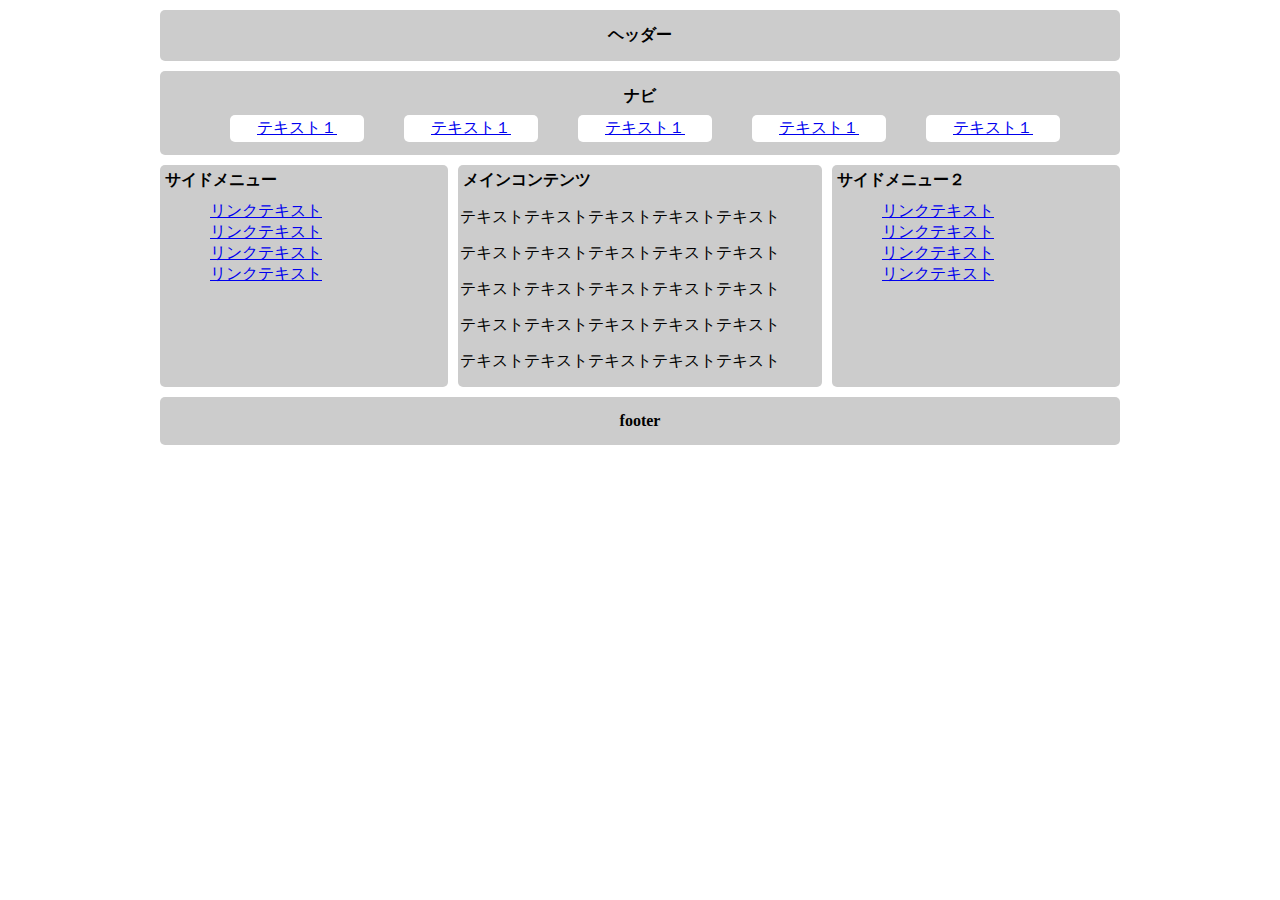
<file: inedex2.html>
<!DOCTYPE html>
<html lang="ja">
<head>
  <meta charset="utf-8" />
  <title>デモサイト</title>
  <meta name="viewport" content="width=device-width" />
  <link rel="stylesheet" type="text/css" href="http://yui.yahooapis.com/3.18.1/build/cssreset/cssreset-min.css">
  <link rel="stylesheet" href="./style2.css" />
</head>
<body>
  <div id="container">
    <header>
      <h4>ヘッダー</h4>
    </header>
    <nav>
       <h4>ナビ</h4>
       <div class="nav_box">
         <ul>
           <il>
             <div class="nav1">
             <a href="#">テキスト１</a>
           </div>
           </il>
           <il><div class="nav1">
             <a href="#">テキスト１</a>
           </div>
           </il>
           <il><div class="nav1">
             <a href="#">テキスト１</a>
           </div>
           </il>
           <il><div class="nav1">
             <a href="#">テキスト１</a>
           </div>
           </il>
           <il><div class="nav1">
             <a href="#">テキスト１</a>
           </div>
           </il>
         </ul>
         </div>
    </nav>
    <article>
    <div class="box">
        <div class="box1">
          <h4>サイドメニュー</h4>
          <ul>
            <li><a href="#">リンクテキスト</a></li>
            <li><a href="#">リンクテキスト</a></li>
            <li><a href="#">リンクテキスト</a></li>
            <li><a href="#">リンクテキスト</a></li>
          </ul>
        </div>
        <div class="box2">
          <h4>メインコンテンツ</h4>
          <p>
            テキストテキストテキストテキストテキスト
          </p>
          <p>
            テキストテキストテキストテキストテキスト
          </p>
          <p>
            テキストテキストテキストテキストテキスト
          </p>
          <p>
            テキストテキストテキストテキストテキスト
          </p>
          <p>
            テキストテキストテキストテキストテキスト
          </p>
        </div>
        <div class="box3">
        <h4>サイドメニュー２</h4>
        <ul>
          <li><a href="#">リンクテキスト</a></li>
          <li><a href="#">リンクテキスト</a></li>
          <li><a href="#">リンクテキスト</a></li>
          <li><a href="#">リンクテキスト</a></li>
        </ul>
       </div>
    </div>
    </article>
    <footer>
      <h4>footer</h4>
    </footer>
  </div>

</body>
</html>
</file>
<file: style2.css>
@charset "UTF-8";

h1 {
  font-size: 14px;
  font-weight: bold;
}

h4 {
  font-size: 16px;
  font-weight: bold;
  margin: 5px;
}

p {
  font-size: 16px;
  padding: 2px;
  line-height: 1em;
}

#container {
  width: 980px;
  height: 100%;
  height: auto;
  margin: 0 auto;
}

header {
  text-align: center;
  line-height: normal;
  background-color: #ccc;
  background-position: center;
  border-radius: 5px;
  text-align: center;
  padding: 10px;
  margin: 10px;
}

nav {
  background-color: #ccc;
  border-radius: 5px;
  padding: 10px;
  margin: 10px;
  overflow: hidden;
}

nav ul {
  width: 100%;
  margin: 0 auto;
}

.nav1 {
  background-color: #fff;
  border-radius: 5px;
  text-align: center;
  margin: 3px 20px;
  padding: 3px 20px;
  float: left;
  width: 10%;
  display: block;
}

nav h4 {
  text-align: center;
}

.box {
  margin: 10px;
  display: flex;
  justify-content: space-between;
}

.box1 {
  float: left;
  background-color: #ccc;
  border-radius: 5px;
  width: 30%;
}

.box2 {
  float: left;
  background-color: #ccc;
  border-radius: 5px;
  width: 38%;
}

.box3 {
  float: right;
  background-color: #ccc;
  border-radius: 5px;
  width: 30%;
  overflow: hidden;
}

.box1 ul {
  list-style: none;
  margin: 10px;
}

.box3 ul {
  list-style: none;
  margin: 10px;
}

footer {
  text-align: center;
  line-height: normal;
  background-color: #ccc;
  background-position: center;
  border-radius: 5px;
  text-align: center;
  margin: 10px;
  padding: 10px;
}
</file>
